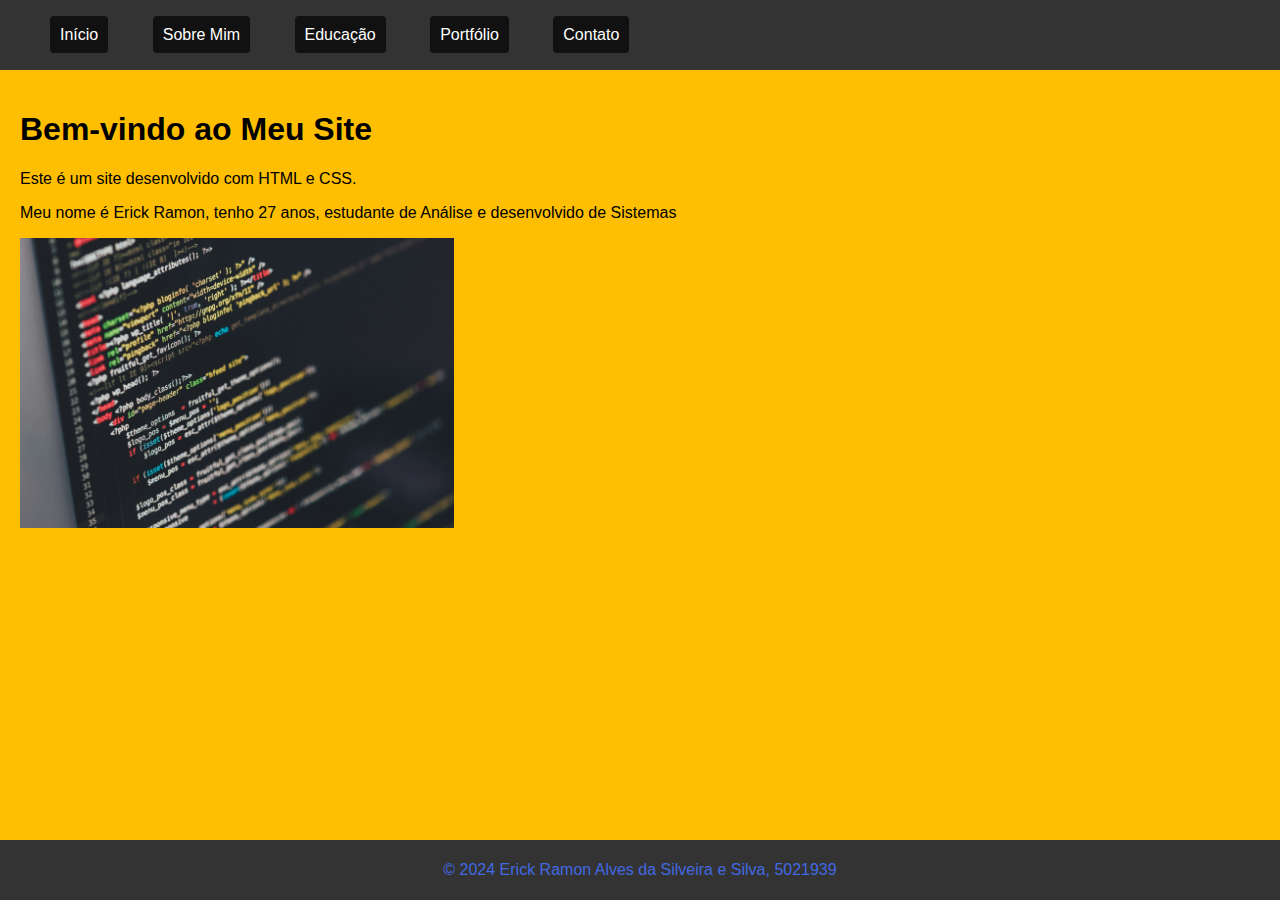
<file: index.html>
<!DOCTYPE html>
<html lang="pt-BR">
<!-- Declaração do tipo de documento e idioma da página -->

<head>
  <meta charset="UTF-8">
  <!-- Define a codificação de caracteres para UTF-8 -->
  <meta name="viewport" content="width=device-width, initial-scale=1.0">
  <title>Meu Portfólio</title>
  <!-- Título da página -->
  <link rel="stylesheet" href="css/estilos.css">
</head>

<body>
  <header>
    <!-- Cabeçalho do site -->
    <nav>
      <!-- Navegação principal -->
      <ul>
        <!-- Lista de links de navegação -->
        <li><a href="index.html">Início</a></li>
        <li><a href="sobre.html">Sobre Mim</a></li>
        <li><a href="educacao.html">Educação</a></li>
        <li><a href="portfolio.html">Portfólio</a></li>
        <li><a href="contato.html">Contato</a></li>
      </ul>
    </nav>
  </header>
  <main>
    <!-- Conteúdo principal do site -->
    <h1>Bem-vindo ao Meu Site</h1>
    <!-- Título principal da página -->
    <p>Este é um site desenvolvido com HTML e CSS.</p>
    <p>Meu nome é Erick Ramon, tenho 27 anos, estudante de Análise e desenvolvido de Sistemas</p>
    <!-- Parágrafo com informações pessoais -->
    <img src="./imagens/ilya-pavlov-OqtafYT5kTw-unsplash.jpg" alt="tecnologia" />
    <!-- Imagem com descrição alternativa -->
  </main>
  <footer>
    <!-- Rodapé do site -->
    <p>&copy; 2024 Erick Ramon Alves da Silveira e Silva, 5021939</p>
  </footer>
</body>

</html>
</file>
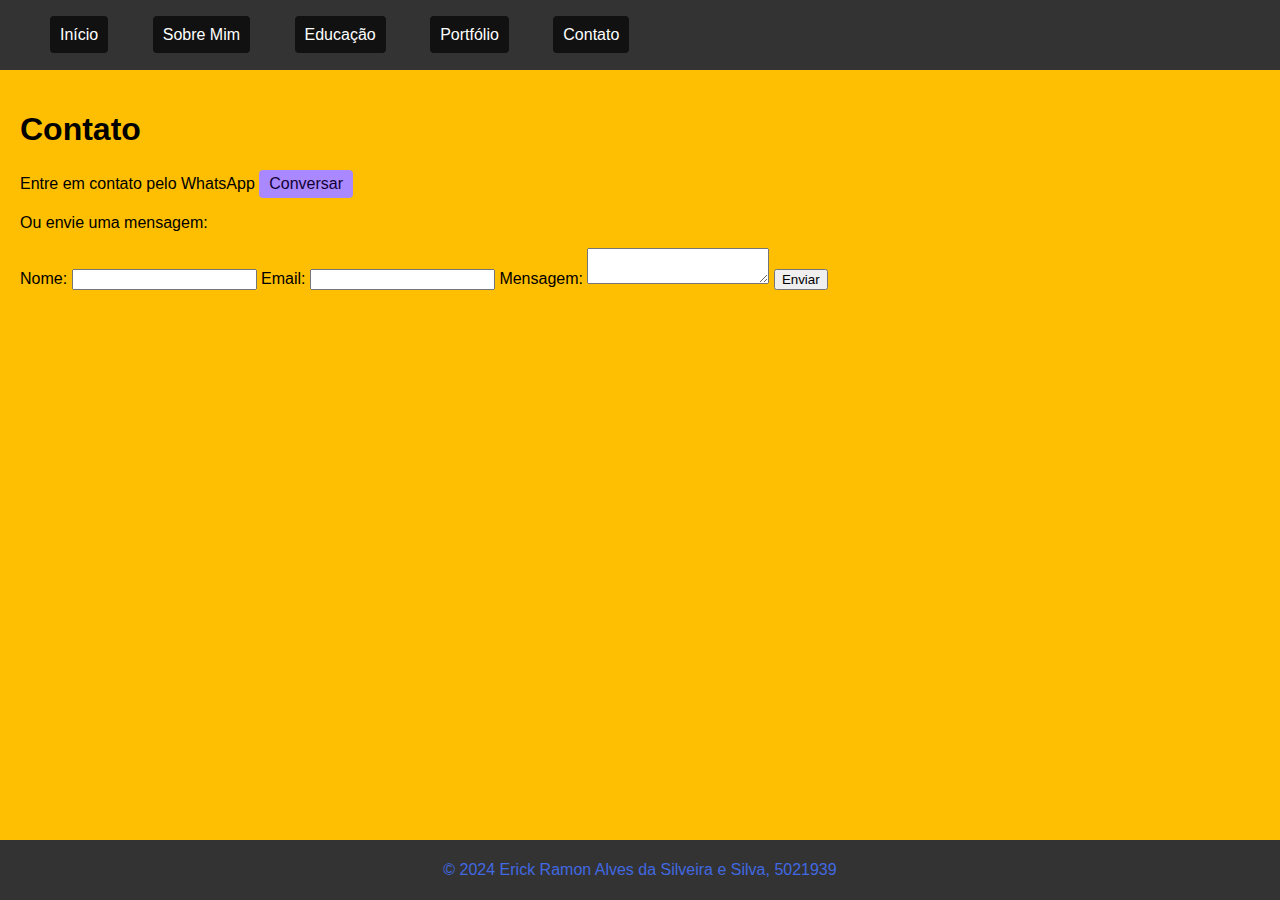
<file: contato.html>
<!DOCTYPE html>
<html lang="pt-BR">

<head>
    <meta charset="UTF-8">
    <meta name="viewport" content="width=device-width, initial-scale=1.0">
    <title>Contato</title>
    <link rel="stylesheet" href="css/estilos.css"> <!-- Link para o arquivo de estilos CSS externo -->
</head>

<body>
    <header> <!-- Cabeçalho do site -->
        <nav> <!-- Navegação principal -->
            <ul> <!-- Lista de links de navegação -->
                <li><a href="index.html">Início</a></li>
                <li><a href="sobre.html">Sobre Mim</a></li>
                <li><a href="educacao.html">Educação</a></li>
                <li><a href="portfolio.html">Portfólio</a></li>
                <li><a href="contato.html">Contato</a></li>
            </ul>
        </nav>
    </header>
    <main>
        <h1>Contato</h1>
        <p>Entre em contato pelo WhatsApp <a class="acessar" href="https://wa.me/5531973014530">Conversar</a></p>
        <!-- Parágrafo com link para contato via WhatsApp -->
        <p>Ou envie uma mensagem:</p>
        <!-- Parágrafo introdutório para o formulário de contato -->
        <form>
            <form> <!-- Início do formulário de contato -->
                <label for="nome">Nome:</label>
                <!-- Rótulo para o campo de nome -->
                <input type="text" id="nome" name="nome" required>
                <!-- Campo de entrada para o nome -->

                <label for="email">Email:</label>
                <!-- Rótulo para o campo de email -->
                <input type="email" id="email" name="email" required>
                <!-- Campo de entrada para o email -->

                <label for="mensagem">Mensagem:</label>
                <!-- Rótulo para o campo de mensagem -->
                <textarea id="mensagem" name="mensagem" required></textarea>
                <!-- Área de texto para a mensagem -->

                <button type="submit">Enviar</button>
            </form>
    </main>
    <footer>
        <p>&copy; 2024 Erick Ramon Alves da Silveira e Silva, 5021939</p>
    </footer>
</body>

</html>
</file>
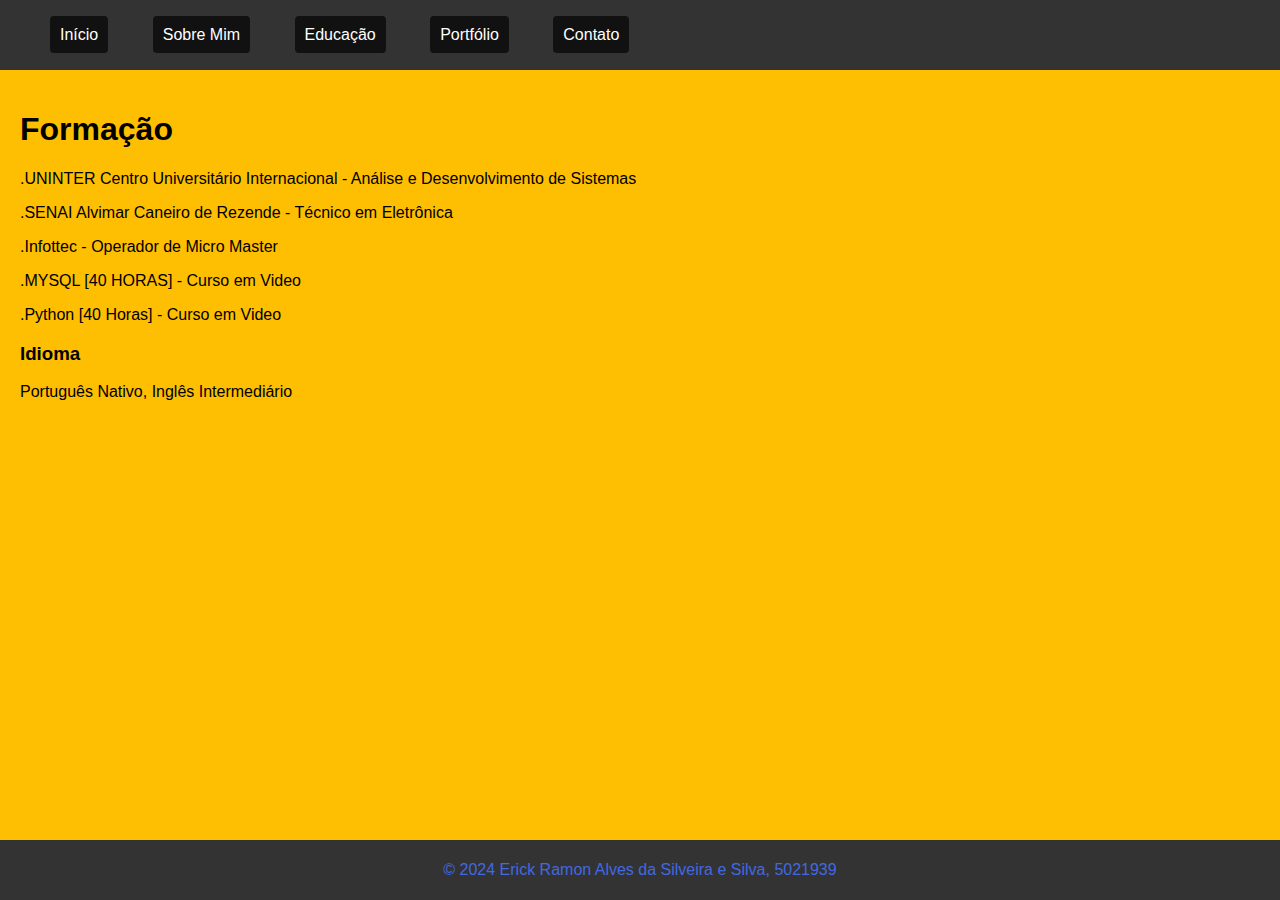
<file: educacao.html>
<!DOCTYPE html>
<html lang="pt-BR">

<head>
  <meta charset="UTF-8">
  <meta name="viewport" content="width=device-width, initial-scale=1.0">
  <title>Formação</title>
  <link rel="stylesheet" href="css/estilos.css">
</head>

<body>
  <header>
    <nav>
      <ul>
        <li><a href="index.html">Início</a></li>
        <li><a href="sobre.html">Sobre Mim</a></li>
        <li><a href="educacao.html">Educação</a></li>
        <li><a href="portfolio.html">Portfólio</a></li>
        <li><a href="contato.html">Contato</a></li>
      </ul>
    </nav>
  </header>
  <main>
    <h1>Formação</h1>
    <P>.UNINTER Centro Universitário Internacional - Análise e Desenvolvimento de Sistemas</P>
    <P>.SENAI Alvimar Caneiro de Rezende - Técnico em Eletrônica</P>
    <P>.Infottec - Operador de Micro Master</P>
    <P>.MYSQL [40 HORAS] - Curso em Video</P>
    <P>.Python [40 Horas] - Curso em Video </P>
    <h3>Idioma</h3>
    <p>Português Nativo, Inglês Intermediário</p>

    <p></p>
  </main>
  <footer>
    <p>&copy; 2024 Erick Ramon Alves da Silveira e Silva, 5021939</p>
  </footer>
</body>

</html>
</file>
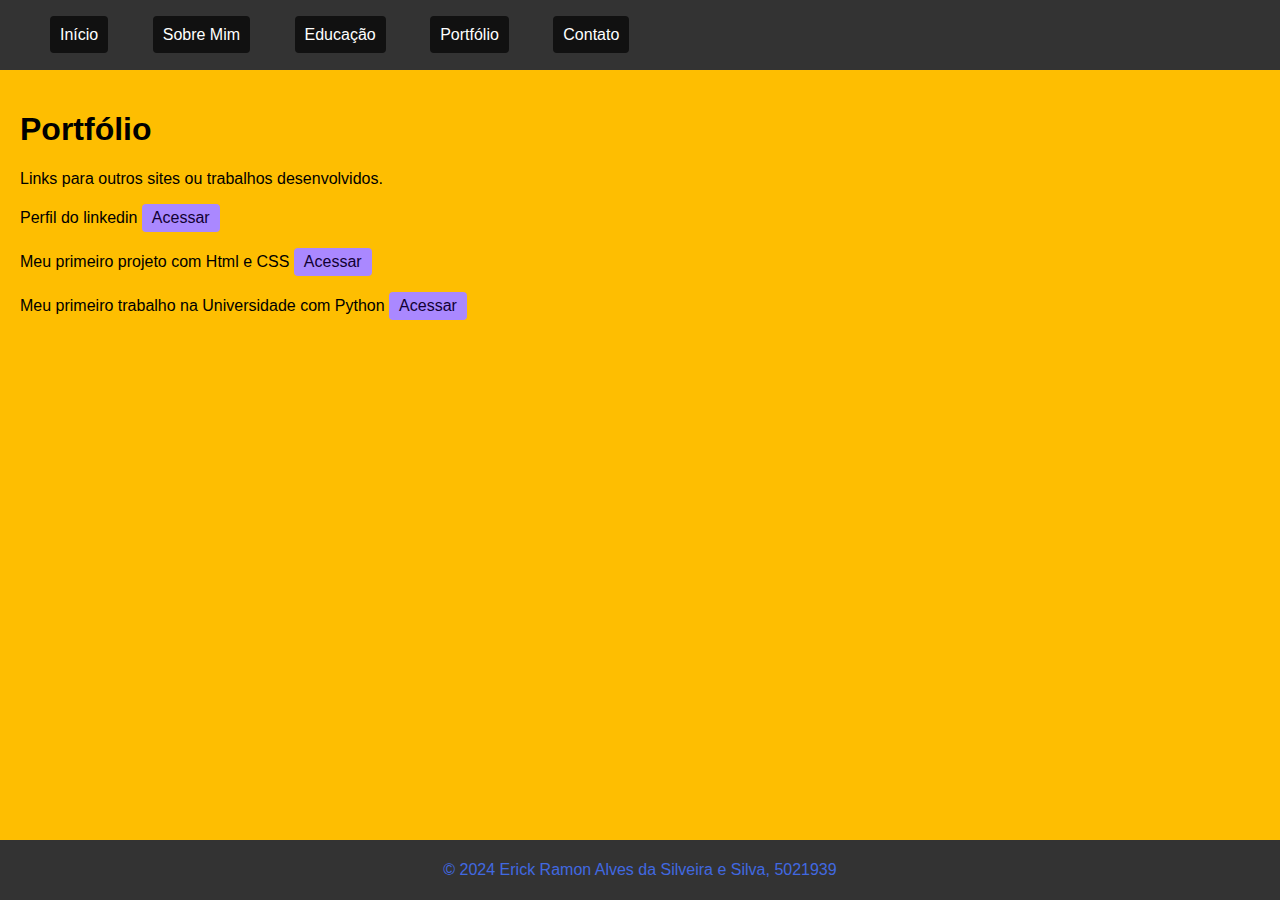
<file: portfolio.html>
<!DOCTYPE html>
<html lang="pt-BR">

<head>
  <meta charset="UTF-8">
  <meta name="viewport" content="width=device-width, initial-scale=1.0">
  <title>Portfólio</title>
  <link rel="stylesheet" href="css/estilos.css">
</head>

<body>
  <header>
    <nav>
      <ul>
        <li><a href="index.html">Início</a></li>
        <li><a href="sobre.html">Sobre Mim</a></li>
        <li><a href="educacao.html">Educação</a></li>
        <li><a href="portfolio.html">Portfólio</a></li>
        <li><a href="contato.html">Contato</a></li>
      </ul>
    </nav>
  </header>
  <main>
    <h1>Portfólio</h1>
    <p>Links para outros sites ou trabalhos desenvolvidos.</p>
    <p>Perfil do linkedin <a class="acessar" href="https://www.linkedin.com/in/erick-ramom-alves-50077bb7/">Acessar</a></p>
    <p>Meu primeiro projeto com Html e CSS <a class="acessar" href="https://github.com/ramonerick16/fds.uninter">Acessar</a></p>
    <p>Meu primeiro trabalho na Universidade com Python <a class="acessar" href="https://docs.google.com/document/d/1jJmE_zUxePTFaRAKHY53WiV57nTjeTl5/edit?usp=drive_link&ouid=100081031799052277629&rtpof=true&sd=true">Acessar</a></p>

  </main>
  <footer>
    <p>&copy; 2024 Erick Ramon Alves da Silveira e Silva, 5021939</p>
  </footer>

</html>
</file>
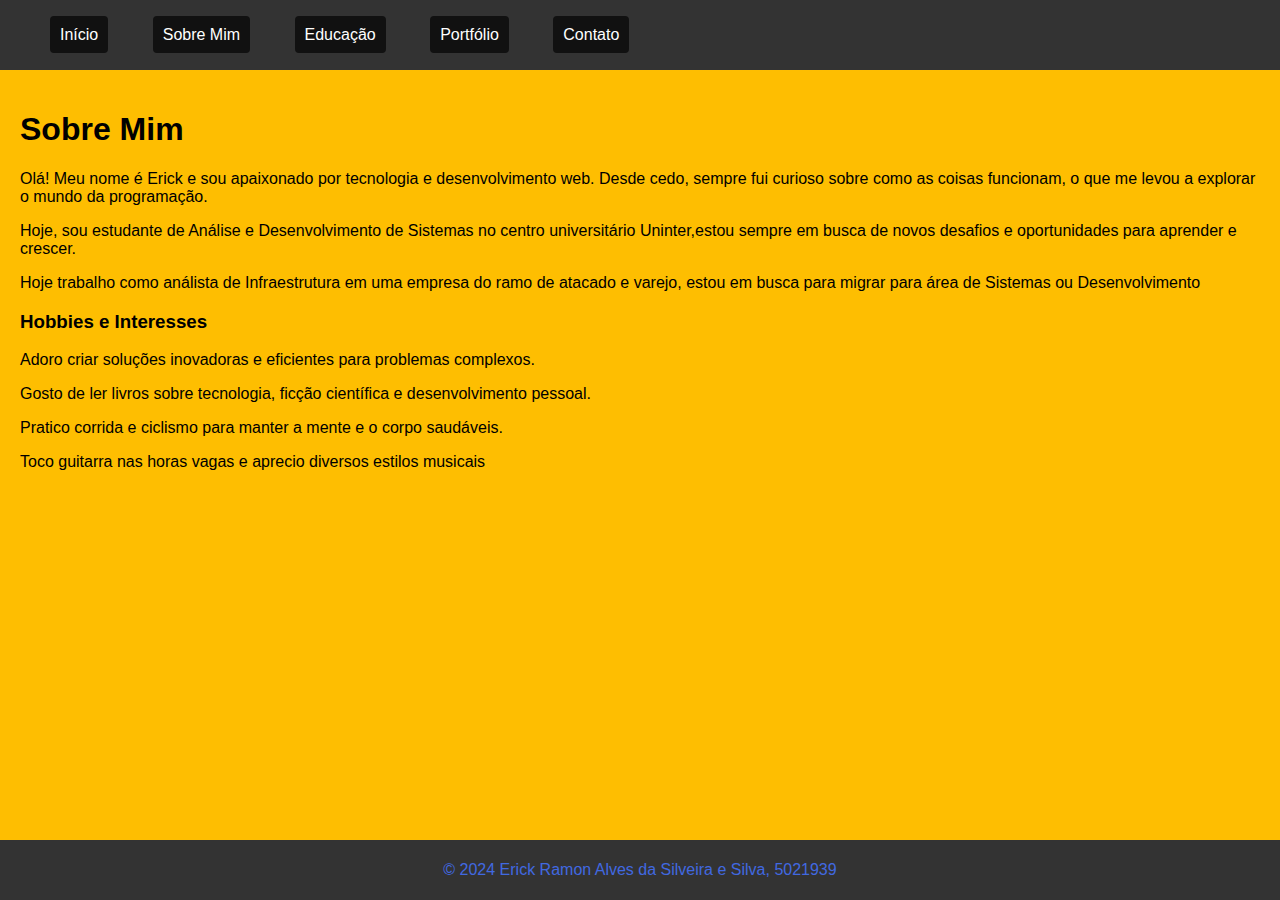
<file: sobre.html>
<!DOCTYPE html>
<html lang="pt-BR"> <!-- Declaração do tipo de documento e idioma da página -->

<head>
    <meta charset="UTF-8">
    <meta name="viewport" content="width=device-width, initial-scale=1.0"> <!-- Configura a visualização para dispositivos móveis -->
    <title>Sobre Mim</title>
    <link rel="stylesheet" href="css/estilos.css">
</head>

<body>
    <header>
        <nav> <!-- Navegação principal -->
            <ul>
                <li><a href="index.html">Início</a></li>
                <li><a href="sobre.html">Sobre Mim</a></li>
                <li><a href="educacao.html">Educação</a></li>
                <li><a href="portfolio.html">Portfólio</a></li>
                <li><a href="contato.html">Contato</a></li>
            </ul>
        </nav>
    </header>
    <main>
        <!-- Conteúdo principsal do site -->
        <h1>Sobre Mim</h1> <!-- Título principal da página -->
        <!-- Parágrafo sobre hobbies e interesses -->
        <p>Olá! Meu nome é Erick e sou apaixonado por tecnologia e desenvolvimento web. Desde cedo, sempre fui curioso sobre como as coisas funcionam, o que me levou a explorar o mundo da programação.</p>
        <p> Hoje, sou estudante de Análise e Desenvolvimento de Sistemas no centro universitário Uninter,estou sempre em busca de novos desafios e oportunidades para aprender e crescer.</p>
        <!-- Parágrafo sobre a experiência profissional -->
        <p>Hoje trabalho como análista de Infraestrutura em uma empresa do ramo de atacado e varejo, estou em busca para migrar para área de Sistemas ou Desenvolvimento</p>
        <h3>Hobbies e Interesses</h3>
        <!-- Subtítulo para hobbies e interesses -->
        <p>Adoro criar soluções inovadoras e eficientes para problemas complexos.</p>
        <!-- Parágrafo sobre hobbies e interesses -->
        <p>Gosto de ler livros sobre tecnologia, ficção científica e desenvolvimento pessoal.</p>
        <p> Pratico corrida e ciclismo para manter a mente e o corpo saudáveis.</p>
        <p>Toco guitarra nas horas vagas e aprecio diversos estilos musicais</p>

    </main>
    <footer>
        <!-- Rodapé do site -->
        <p>&copy; 2024 Erick Ramon Alves da Silveira e Silva, 5021939</p>
        <!-- Informação de copyright -->
    </footer>
</body>

</html>
</file>
<file: css/estilos.css>
body {
  font-family: Arial, Helvetica, sans-serif;
  /* Define a fonte padrão para o corpo do documento */
  margin: 0;
  /* Remove a margem padrão */
  padding: 0;
  /* Remove o preenchimento padrão */
  background: #febe01;
  /* Define a cor de fundo do corpo */
}

header {
  background-color: #333;
  color: white;
  padding: 10px 0;
}

nav ul {
  list-style-type: none;
  padding: 5;
}

nav ul li {
  display: inline; /* Exibe os itens da lista em linha */
  margin-right: 20px;
}

nav ul li a {
  text-decoration: solid; /* Define a decoração do texto como sólida */
  background: #111;
  padding: 10px;
  margin: 10px;
  border-radius: 4px;
  color: #fff;
}

main {
  padding: 20px; /* Adiciona preenchimento ao conteúdo principal */
}

footer {
  background-color: #333;
  color: royalblue;
  text-align: center;
  padding: 5px 0;
  position: fixed;
  width: 100%; /* Define a largura do rodapé como 100% */
  bottom: 0; /* Posiciona o rodapé na parte inferior da página */
}

.acessar {
  display: inline-block;
  /* Exibe o elemento como um bloco em linha */
  padding: 5px 10px;
  background: #a8f;
  color: #103;
  text-decoration: none;
  border-radius: 4px;
  /* Adiciona bordas arredondadas ao elemento */
}

img {
  max-width: 35%;
  /* Define a largura máxima da imagem como 30% */
}
</file>
